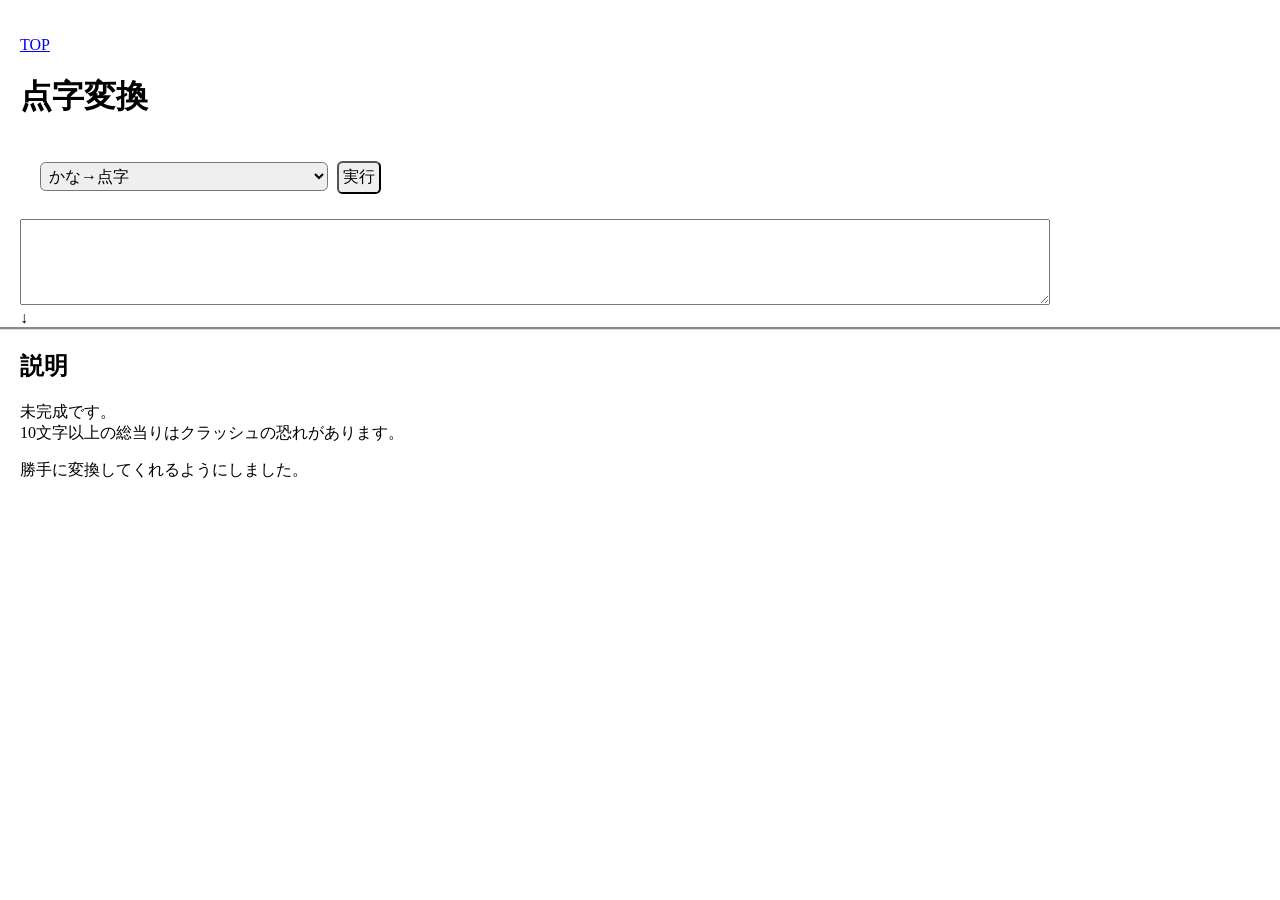
<file: cipher/quick-tenji/index.html>
<!DOCTYPE HTML>
<html>
  <head>
    <!----- 本質情報　起 ------>
    <meta charset="UTF-8">
    <meta name="author" content="余科">
    <meta name="description" content="ツールとかを置きたい場所">
    <meta name="keywords" content="共に高みを目指そうぞ、未熟者よ。">
    <meta property="og:title" content="点字">
    <meta property="og:description" content="点字">
    <meta property="og:url" content="https://4472.web.fc2.com/">
    <!-- <meta property="og:image" content=""> -->
    <meta property="og:type" content="article">
    <meta property="og:site_name" content="囹圄">
    <title>点字 - 囹圄</title>
    <!----- 本質情報　結 ------>
    <meta name="viewport" content="width=device-width, initial-scale=1" />
    <meta name="robots" content="noindex, nofollow">
    <title>点字</title>
    <script src="https://code.jquery.com/jquery-3.7.1.min.js" integrity="sha256-/JqT3SQfawRcv/BIHPThkBvs0OEvtFFmqPF/lYI/Cxo=" crossorigin="anonymous"></script>
    <script src="./src/main.js" type="module"></script>
    <style>
      body {
        padding: 0;
        margin: 0;
        overflow-x: hidden;
      }
      textarea {
        width: 80vw;
        height: 6em;
        font-family: "Consolas";
      }
      .area {
        display: none;
      }
      .header {
        position: sticky;
        left: 0;
        top: 0;
        width: 100vw;
        height: auto;
        background-color: white;
        border-bottom: 3px groove #ddd;
        z-index: 1;
      }
      .header, .resultbox {
        padding: 0 20px;
      }
      .toolbox {
        padding: 20px;
      }
      .toolbox select, .toolbox button {
        display: inline-block;
        margin: 0 5px 5px 0;
        padding: 4px;
        font-size: 16px;
        border-radius: 0.35em;
      }
      .toolbox button:active {
        filter: brightness(0.8);
      }
      .result {
        display: none;
      }
    </style>
  </head>
  <body>
    <div class="header">
      <div>
        <p style="padding:20px 0 0 0;"><a href="/">TOP</a></p>
        <h1>点字変換</h1>
      </div>
      <div class="toolbox">
        <select id="tenji">
          <optgroup label="6点点字モード">
            <option value="k2t">かな→点字</option>
            <option value="t2k">点字→かな</option>
          </optgroup>
          <optgroup label="8点点字モード">
          	<option value="k2kt">漢字かな→漢点字</option>
          	<option value="kt2k">漢点字→漢字</option>
          	<option value="k2kt2">漢字→漢点字（始終点符号なし）</option>
          	<option value="forcefix">始終点総当たり補完</option>
          </optgroup>
        </select>
        <button id="tenji_run">実行</button>
      </div>
      <textarea id="input" name="input"></textarea>
      <br><label>↓</label>
    </div>
    <div class="resultbox">
      <div class="result">
        <textarea id="output" name="output"></textarea>
      </div>
      <div class="result">
        <p>総当たりモードは冗談みたいに重いので自動実行されません。</p>
        <table>
          <thead id="table_header"><tr><th>配列</th><th>変換結果</th></tr></thead>
          <tbody id="table_body"></tbody>
        </table>
      </div>
      <div class="result" style="display:block;">
        <h2>説明</h2>
        <p>未完成です。<br>10文字以上の総当りはクラッシュの恐れがあります。</p>
        <p>勝手に変換してくれるようにしました。</p>
      </div>
    </div>
  </body>
</html>
</file>
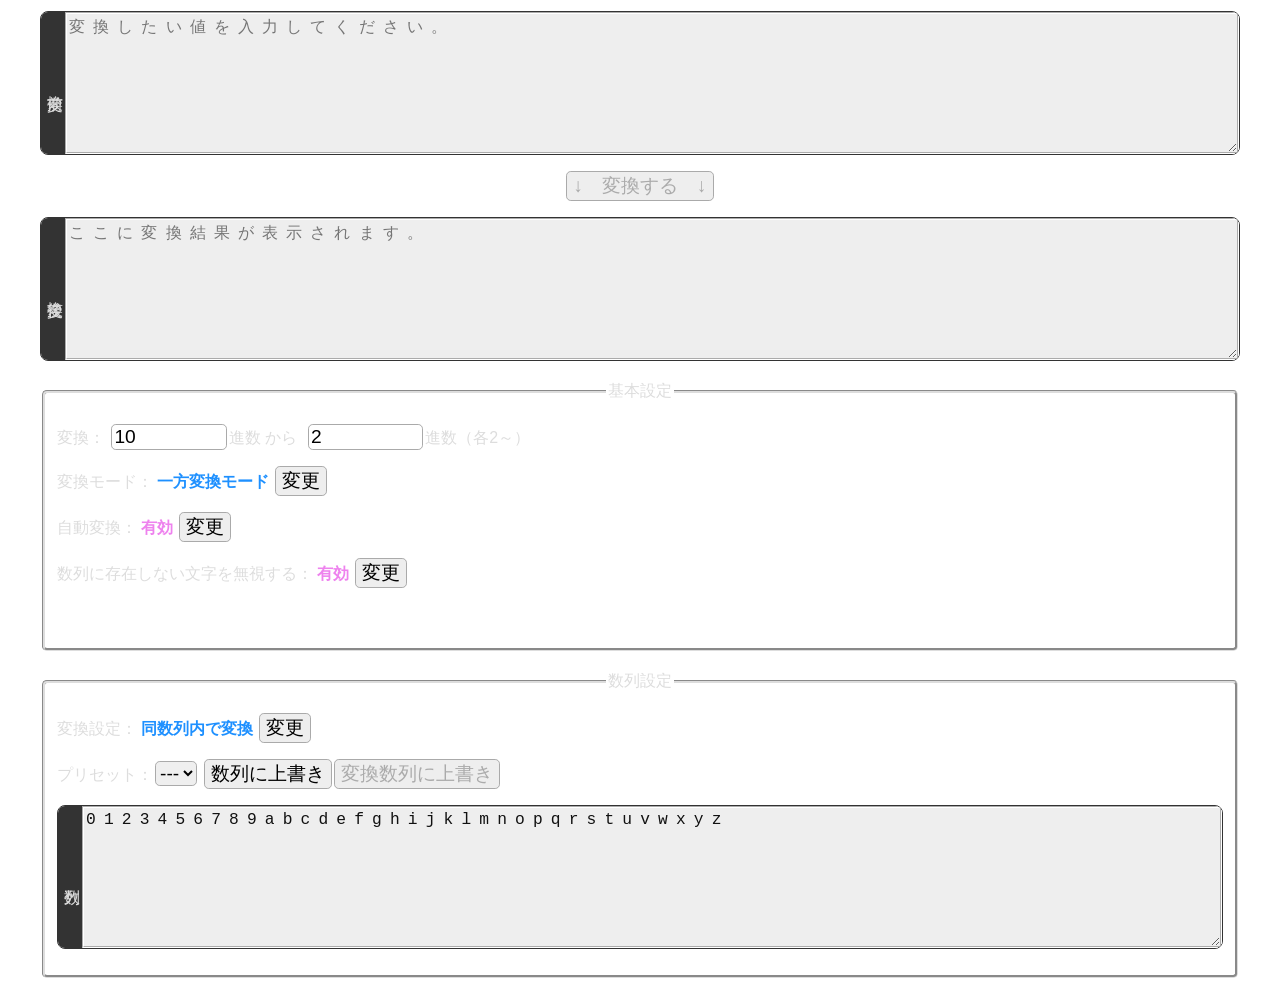
<file: legacy/base/frame.html>
<!DOCTYPE html>
<html>

<head>
    <meta charset="UTF-8">
    <meta name="viewport" content="width=device-width, initial-scale=1" />
    <meta name="robots" content="noindex, nofollow">
    <link rel="preconnect" href="https://fonts.googleapis.com">
    <link rel="preconnect" href="https://fonts.gstatic.com" crossorigin>
    <link href="https://fonts.googleapis.com/css2?family=Inconsolata&display=swap" rel="stylesheet">
    <link rel="stylesheet" href="./base.css">
    <script src="https://code.jquery.com/jquery-3.6.1.min.js"
        integrity="sha256-o88AwQnZB+VDvE9tvIXrMQaPlFFSUTR+nldQm1LuPXQ=" crossorigin="anonymous"></script>
    <script src="./base.js"></script>
</head>

<body>
    <div class="background"></div>
    <div class="container">
        <div class="ui">
            <div>
                <div class="flexbox">
                    <div class="flexhead">
                        変換前
                    </div>
                    <div class="flexbody">
                        <textarea id="input" placeholder="変換したい値を入力してください。"></textarea>
                    </div>
                </div>
                <p class="center"><button id="convert" disabled>↓　変換する　↓</button></p>
                <div id="pattern1">
                    <div class="flexbox">
                        <div class="flexhead">
                            変換後
                        </div>
                        <div class="flexbody">
                            <textarea id="output" placeholder="ここに変換結果が表示されます。" readonly></textarea>
                        </div>
                    </div>
                </div>
                <div id="pattern2" style="display:none;">
                    <div class="flexbox">
                        <div class="flexhead">
                            変換後
                        </div>
                        <div class="flexbody">
                            <table id="pattern2_output"></table>
                        </div>
                    </div>
                </div>
            </div>
            <fieldset>
                <legend>基本設定</legend>
                <p>変換：
                    <input type="number" id="input_base" value="10" min="2">進数&nbsp;から&nbsp;
                    <input type="number" id="output_base" value="2" min="2">進数（各2～）
                </p>
                <p>変換モード：&nbsp;<span id="mode_sign" class="mode_simple">一方変換モード</span>&nbsp;<button
                        id="mode">変更</button></p>
                <p>自動変換：&nbsp;<span id="auto_sign" class="auto enabled">有効</span>&nbsp;<button id="auto">変更</button>
                </p>
                <p>数列に存在しない文字を無視する：&nbsp;<span id="ignore_sign" class="ignore enabled">有効</span>&nbsp;<button
                        id="ignore">変更</button></p>
                <p><span id="warn"></span>&nbsp;<span id="error"></span></p>
            </fieldset>
            <fieldset>
                <legend>数列設定</legend>
                <p>変換設定：&nbsp;<span id="mode2_sign" class="mode_simple">同数列内で変換</span>&nbsp;<button
                        id="mode2">変更</button></p>
                <p>プリセット：<select id="preset">
                        <option value="-">---</option>
                    </select>&nbsp;<button id="preset_replace">数列に上書き</button><button id="preset_replace2"
                        disabled>変換数列に上書き</button></p>
                <div class="flexbox">
                    <div class="flexhead">
                        数列
                    </div>
                    <div class="flexbody">
                        <textarea id="array"
                            placeholder="数列として扱う文字列を入力してください。">0123456789abcdefghijklmnopqrstuvwxyz</textarea>
                    </div>
                </div>
                <div class="mode2_array2">
                    <div class="flexbox">
                        <div class="flexhead">
                            置換用数列
                        </div>
                        <div class="flexbody">
                            <textarea id="array2"
                                placeholder="変換後の置換に使用する文字列を入力してください。">ABCDEFGHIJKLMNOPQRSTUVWXYZ</textarea>
                        </div>
                    </div>
                </div>
                <p><span class="mode2_array2"><button id="array_reverse">数列を入れ替える</button></span></p>
            </fieldset>
        </div>
    </div>
</body>

</html>
</file>
<file: legacy/base/base.css>
/* for base.html */
* {
  box-sizing: border-box;
}

/* media query */
@media screen and (min-width: 375px) {
  .container {
    max-width: 345px;
  }
  #pattern2_output td {
    max-width: 245px;
  }
}
@media screen and (min-width: 400px) {
  .container {
    max-width: 370px;
  }
  #pattern2_output td {
    max-width: 270px;
  }
}
@media screen and (min-width: 576px) {
  .container {
    max-width: 540px;
  }
  #pattern2_output td {
    max-width: 440px;
  }
}
@media screen and (min-width: 768px) {
  .container {
    max-width: 720px;
  }
  #pattern2_output td {
    max-width: 620px;
  }
}
@media screen and (min-width: 992px) {
  .container {
    max-width: 960px;
  }
  #pattern2_output td {
    max-width: 860px;
  }
}
@media screen and (min-width:1280px) {
  .container {
    max-width: 1200px;
  }
  #pattern2_output td {
    max-width: 1100px;
  }
}

/* background color */
/* 旧版は全画面固定の .background / body::before で背景を敷いていたが、
   ヘッダー・フッターの背後まで覆ってしまうため、メイン領域のみに同じ色を敷く。 */
main {
  background-color: #111;
}

/* link */
a:link {
  color: dodgerblue;
}
a:visited {
  color: mediumvioletred;
}
a:hover {
  color: orangered;
}
a:active {
  color: indigo;
}

/* sub styles */
.inline_block: {
  display: inline-block;
}
.center {
  text-align: center;
}
.margin {
  margin-left: 20px;
  margin-bottom: 3px;
}
.whitespace_s {
  margin-bottom: 100px;
}
.whitespace {
  margin-bottom: 200px;
}
.separator {
  margin: 0px 15px 0px 15px;
}

/* important */
body {
  font-family: 'メイリオ', 'Meiryo', 'Noto Sans JP', sans-serif;
  color: #ddd;
  margin: 0;
  padding: 0;
}
.container {
  width: 100%;
  text-align: center;
  margin-left: auto;
  margin-right: auto;
  padding: 10px 0 10px 0;
}
.ui, .foot_description {
  width: 100%;
  text-align: left;
}

/* interface */
input[type=number], select {
  font-size: 120%;
  border: 1px solid #aaa;
  border-radius: 0.25em;
  margin: 0 2px 0 2px;
}
input[type=number] {
  min-width: 2em;
  max-width: 6em;
}
input[type=button], button {
  font-size: 120%;
  border: 1px solid #aaa;
  border-radius: 0.25em;
  background: #eee;
  margin: 0 1px 0 1px;
}
input[type=button]:hover, button:hover {
  background-color: #d8d8d8;
}
input[type=button]:active, button:active {
  background-color: #aaa;
}
textarea {
  width: 100%;
  height: 100%;
  min-width: 0;
  min-height: 5.5em;
  font-size: 1.25em;
  color: #111;
  border: 2px groove white;
  background-color: #eee;
  resize: vertical;
  letter-spacing: 0.5em;
}
fieldset {
  margin-top: 20px;
  border: 3px groove #ddd;
  border-radius: 0.3em;
}
fieldset legend {
  text-align: center;
}

/* miscellious */
.flexbox {
  display: flex;
  flex-direction: row;
  width: 100%;
  min-height: 9em;
  border: 1px solid #333;
  border-radius: 0.5em;
  overflow: hidden;
  padding: 0;
  margin: 1px 0 1px 0;
}
.flexhead {
  flex: 1 1 auto;
  max-width: 1.5em;
  writing-mode: vertical-rl;
  text-align: center;
  vertical-align: middle;
  background-color: #333;
}
.flexbody {
  flex: 1 0 auto;
}
.mode2_array2 {
  width: 100%;
  display: none;
}
#pattern2_output {
  border-collapse: collapse;
}
#pattern2_output td {
  min-width: 25%;
  word-wrap: break-word;
}
#pattern2_output th, #pattern2_output td {
  border-top: 1px solid #ccc;
  border-bottom: 1px solid #ccc;
}

/* sign color */
#error {
  color: orange;
}
#warn {
  color: gold;
}
#mode_sign, #mode2_sign, #auto_sign, #ignore_sign {
  font-weight: bold;
}
.mode_simple {
  color: dodgerblue;
}
.mode_multiple {
  color: tomato;
}
.enabled {
  color: violet;
}
.disabled {
  color: darkblue;
}
</file>
